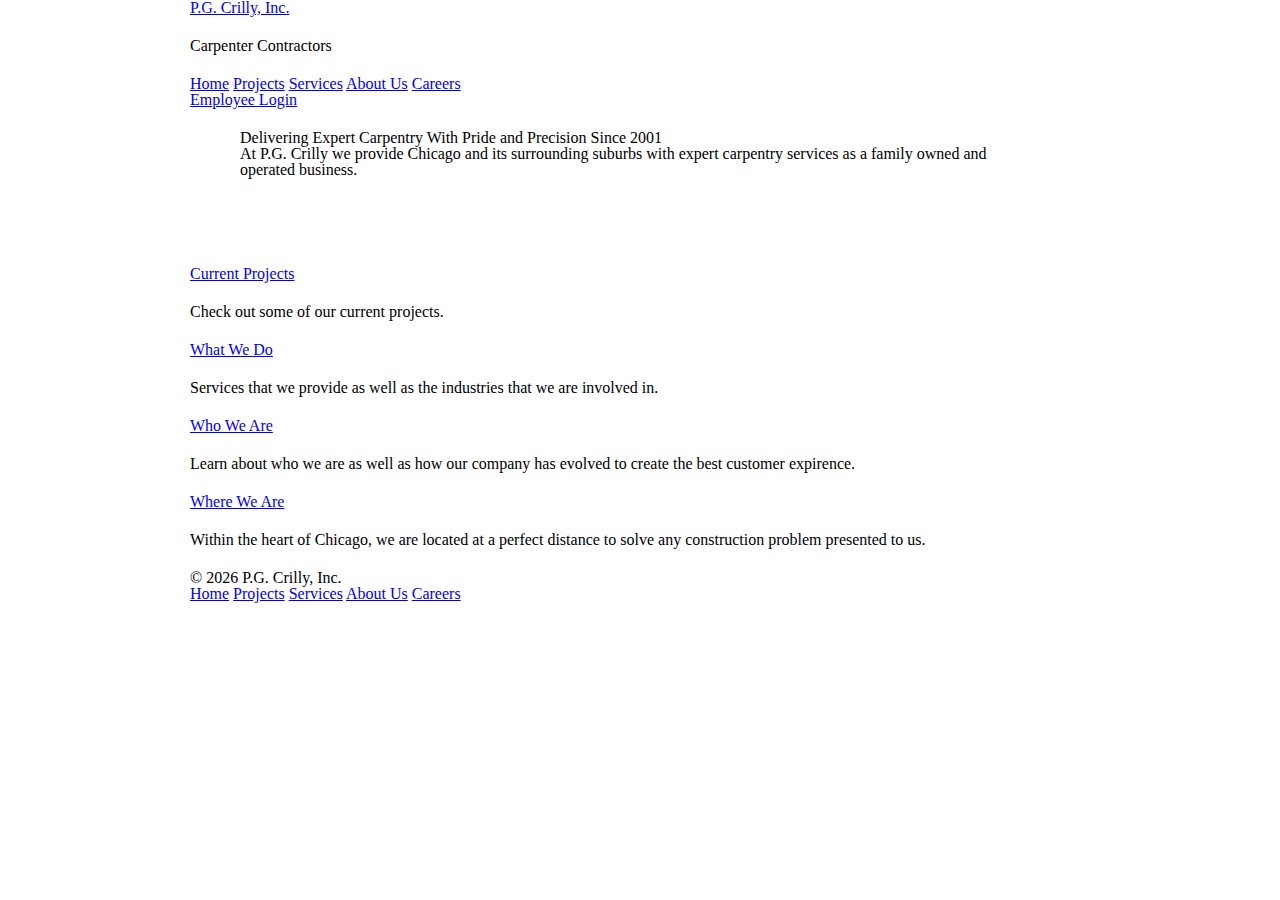
<file: pgcrilly/index.html>
<!DOCTYPE html>
<html lang="en">

  <head>
    <meta charset= "utf-8">
    <meta name= "viewport" content= "width= device-width, initial-scale= 1.0">
    <title>Title</title>
    <link rel= "stylesheet" href= "assets/stylesheets/main.css">
  </head>

  <body>
    <!-- Header -->
    <header class="container">

      <h1>
        <a href="index.html">P.G. Crilly, Inc.</a>
      </h1>
      <h3>Carpenter Contractors</h3>
      <nav>
        <a href="index.html">Home</a>
        <a href="projects.html">Projects</a>
        <a href="services.html">Services</a>
        <a href="about.html">About Us</a>
        <a href="careers.html">Careers</a>
      </nav>
      <nav>
        <a href="login.html">Employee Login</a>
      </nav>
    </header>

    <!-- Hero -->
    <section class="hero container">

      <h2>Delivering Expert Carpentry With Pride and Precision Since 2001</h2>

      <p>At P.G. Crilly we provide Chicago and its surrounding suburbs with expert
        carpentry services as a family owned and operated business. </p>


    </section>

    <!-- Teasers -->
    <section class="container">

      <section>
        <a href="projects.html">
          <h3>Current Projects</h3>
        </a>
        <p>Check out some of our current projects.</p>
      </section>

      <section>
        <a href="services.html">
          <h3>What We Do</h3>
        </a>
        <p>Services that we provide as well as the industries that we are involved in. </p>
      </section>

      <section>
        <a href="about.html">
          <h3>Who We Are</h3>
        </a>
        <p>Learn about who we are as well as how our company has evolved to create
        the best customer expirence. </p>
      </section>

      <section>
        <a href="contact.html">
          <h3>Where We Are</h3>
        </a>
        <p>Within the heart of Chicago, we are located at a perfect distance to
        solve any construction problem presented to us. </p>
      </section>

    </section>

    <!-- Footer -->
    <footer class="container">

      <small>&copy;
        <script type="text/javascript">
          document.write(new Date().getFullYear());
        </script>
      P.G. Crilly, Inc.</small>

      <nav>
        <a href="index.html">Home</a>
        <a href="projects.html">Projects</a>
        <a href="services.html">Services</a>
        <a href="about.html">About Us</a>
        <a href="careers.html">Careers</a>
      </nav>

    </footer>
  </body>

</html>
</file>
<file: pgcrilly/assets/stylesheets/main.css>
/* http://meyerweb.com/eric/tools/css/reset/
   v2.0 | 20110126
   License: none (public domain)
*/

html, body, div, span, applet, object, iframe,
h1, h2, h3, h4, h5, h6, p, blockquote, pre,
a, abbr, acronym, address, big, cite, code,
del, dfn, em, img, ins, kbd, q, s, samp,
small, strike, strong, sub, sup, tt, var,
b, u, i, center,
dl, dt, dd, ol, ul, li,
fieldset, form, label, legend,
table, caption, tbody, tfoot, thead, tr, th, td,
article, aside, canvas, details, embed,
figure, figcaption, footer, header, hgroup,
menu, nav, output, ruby, section, summary,
time, mark, audio, video {
  margin: 0;
  padding: 0;
  border: 0;
  font-size: 100%;
  font: inherit;
  vertical-align: baseline;
}
/* HTML5 display-role reset for older browsers */
article, aside, details, figcaption, figure,
footer, header, hgroup, menu, nav, section {
  display: block;
}
body {
  line-height: 1;
}
ol, ul {
  list-style: none;
}
blockquote, q {
  quotes: none;
}
blockquote:before, blockquote:after,
q:before, q:after {
  content: '';
  content: none;
}
table {
  border-collapse: collapse;
  border-spacing: 0;
}

/*
  ========================================
  Grid
  ========================================
*/

*,
*:before,
*:after {
  -webkit-box-sizing: border-box;
     -moz-box-sizing: border-box;
          box-sizing: border-box;
}
.container {
  margin: 0 auto;
  padding-left: 30px;
  padding-right: 30px;
  width: 960px;
}

/*
  ========================================
  Typography
  ========================================
*/

h1, h3, h4, h5, p {
  margin-bottom: 22px;
}

/*
  ========================================
  Buttons
  ========================================
*/

.btn {
  border-radius: 5px;
  display: inline-block;
  margin: 0;
}
.btn-alt {
  border: 1px solid #dfe2e5;
  padding: 10px 30px;
}

/*
  ========================================
  Home
  ========================================
*/

.hero {
  padding: 22px 80px 66px 80px;
}
</file>
